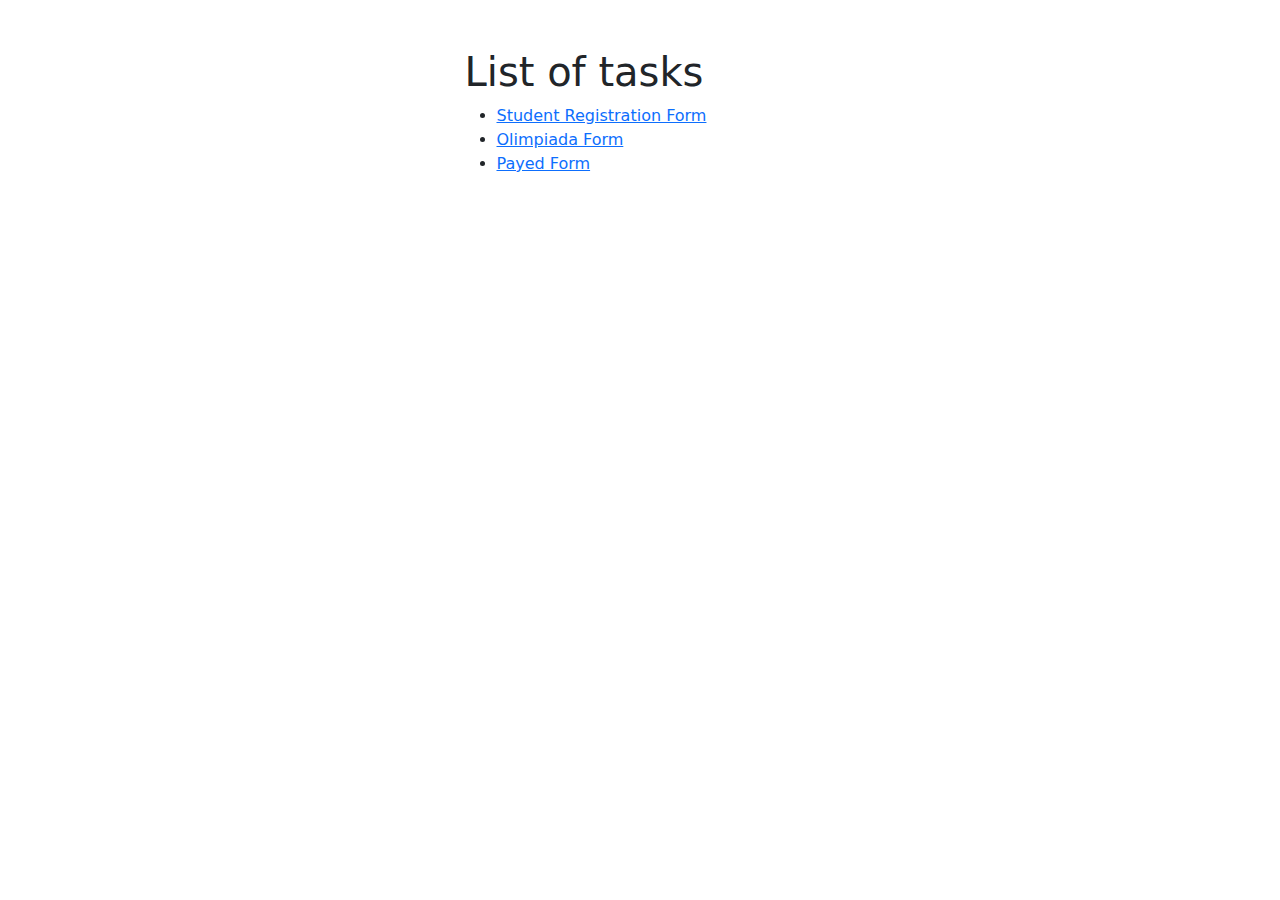
<file: index.html>
<!DOCTYPE html>
<html lang="en">
<head>
  <meta charset="UTF-8">
  <meta name="viewport" content="width=device-width, initial-scale=1.0">
  <title>Student Registration Form</title>
  <!-- Bootstrap CSS -->
  <link href="https://cdn.jsdelivr.net/npm/bootstrap@5.3.0/dist/css/bootstrap.min.css" rel="stylesheet">
  <link href="https://fonts.googleapis.com/css2?family=Geologica:wght@400;700&display=swap" rel="stylesheet">
  <link rel="stylesheet" href="https://cdn.jsdelivr.net/npm/bootstrap-icons@1.5.0/font/bootstrap-icons.css">
</head>
<body>
    <div class="container mt-5" style="max-width: 375px; margin: auto;">
        <h1>List of tasks</h1>
        <ul>
<li><a href="/form.html" target="">Student Registration Form</a></li>

<li><a href="/olimpiada.html" target="">Olimpiada Form</a></li>

<li><a href="/payed.html" target="">Payed Form</a></li>

</ul>
</div>

</body>
</html>
</file>
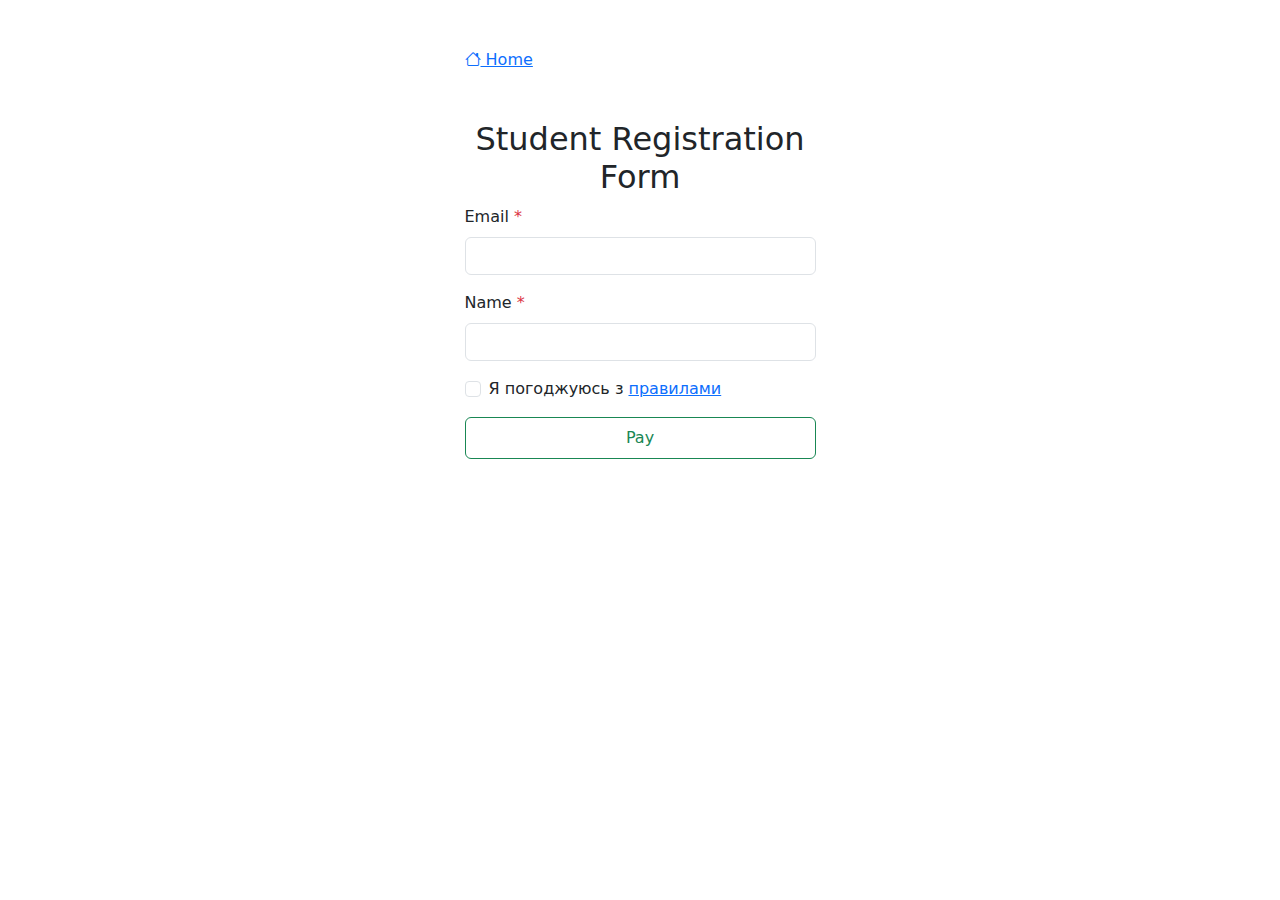
<file: payed.html>
<!DOCTYPE html>
<html lang="en">
<head>
  <meta charset="UTF-8">
  <meta name="viewport" content="width=device-width, initial-scale=1.0">
  <title>Student Registration Form</title>
  <!-- Bootstrap CSS -->
  <link href="https://cdn.jsdelivr.net/npm/bootstrap@5.3.0/dist/css/bootstrap.min.css" rel="stylesheet">
  <link href="https://fonts.googleapis.com/css2?family=Geologica:wght@400;700&display=swap" rel="stylesheet">
  <link rel="stylesheet" href="https://cdn.jsdelivr.net/npm/bootstrap-icons@1.5.0/font/bootstrap-icons.css">
</head>
<body>
    <div class="container mt-5" style="max-width: 375px; margin: auto;">
        <a href="/index.html" ><i class="bi bi-house"></i>   Home</a>
      </div>
<div class="container mt-5" style="max-width: 375px; margin: auto;">
  <h2 class="text-center">Student Registration Form</h2>
  <form>
    <div class="mb-3">
        <label for="email" class="form-label">Email <span class="text-danger">*</span></label>
        <input type="email" class="form-control" id="email" required>
      </div>
    <div class="mb-3">
      <label for="firstName" class="form-label">Name <span class="text-danger">*</span></label>
      <input type="text" class="form-control" id="firstName" required>
    </div>

    <!-- Чекбокс і посилання -->
    <div class="form-check mb-3">
      <input class="form-check-input" type="checkbox" id="agreeTerms" required>
      <label class="form-check-label" for="agreeTerms">
        Я погоджуюсь з <a href="#" data-bs-toggle="modal" data-bs-target="#termsModal">правилами</a>
      </label>
    </div>
    <button type="button" class="btn btn-outline-success p-2 "style="width: 100%;">Pay</button>
  </form>
</div>
<!-- Модальне вікно -->
<div class="modal fade" id="termsModal" tabindex="-1" aria-labelledby="termsModalLabel" aria-hidden="true">
  <div class="modal-dialog">
    <div class="modal-content">
      <div class="modal-header">
        <h5 class="modal-title" id="termsModalLabel">Правила</h5>
        <button type="button" class="btn-close" data-bs-dismiss="modal" aria-label="Close"></button>
      </div>
      <div class="modal-body">
        <p>Тут ви можете розмістити текст правил.</p>
        <p>Наприклад, правила участі, умови використання тощо.</p>
      </div>
      <div class="modal-footer">
        <button type="button" class="btn btn-secondary" data-bs-dismiss="modal">Закрити</button>
      </div>
    </div>
  </div>
</div>
<!-- Bootstrap JS -->
<script src="https://code.jquery.com/jquery-3.6.0.min.js"></script>
<script src="https://cdn.jsdelivr.net/npm/bootstrap@5.3.0/dist/js/bootstrap.bundle.min.js"></script>
</body>
</html>
</file>
